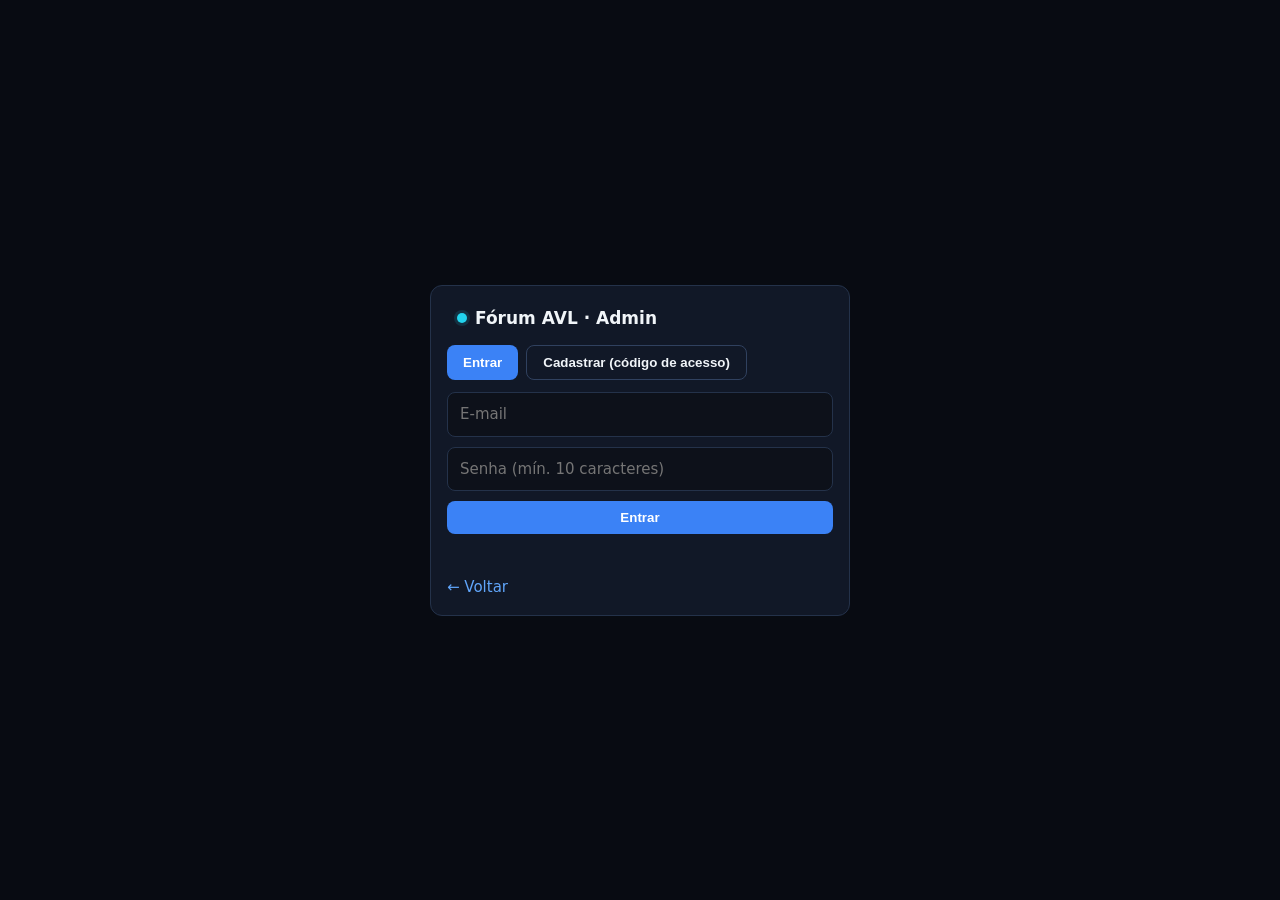
<file: frontend/admin-cadastro.html>
<!DOCTYPE html>
<html lang="pt-BR">
<head>
  <meta charset="UTF-8">
  <meta name="viewport" content="width=device-width,initial-scale=1">
  <title>Acesso administrativo — Fórum AVL</title>
  <link rel="stylesheet" href="css/style.css">
</head>
<body style="display:grid;place-items:center;min-height:100vh">
  <div class="card" style="width:min(420px,94%)">
    <div class="logo"><i></i>Fórum AVL · Admin</div>
    <div class="btnrow" style="justify-content:flex-start;margin-bottom:12px">
      <button class="btn" id="a" type="button">Entrar</button>
      <button class="btn ghost" id="b" type="button">Cadastrar (código de acesso)</button>
    </div>
    <input id="nome" placeholder="Nome" autocomplete="name" style="display:none">
    <input id="email" type="email" placeholder="E-mail" autocomplete="email">
    <input id="senha" type="password" placeholder="Senha (mín. 10 caracteres)" autocomplete="current-password">
    <input id="cod" placeholder="Código de acesso administrativo" autocomplete="off" style="display:none">
    <button class="btn" id="go" type="button" style="width:100%">Entrar</button>
    <p class="mut" id="msg" role="alert" style="min-height:18px"></p>
    <a href="index.html">← Voltar</a>
  </div>
  <script src="js/api.js"></script>
  <script>
    let reg = false;
    const el = id => document.getElementById(id);
    function modo(r) {
      reg = r;
      el('nome').style.display = el('cod').style.display = r ? 'block' : 'none';
      el('senha').autocomplete = r ? 'new-password' : 'current-password';
      el('go').textContent = r ? 'Criar conta de administrador' : 'Entrar';
      el('a').className = r ? 'btn ghost' : 'btn';
      el('b').className = r ? 'btn' : 'btn ghost';
      el('msg').textContent = '';
    }
    async function enviar() {
      const go = el('go'), msg = el('msg');
      go.disabled = true; msg.textContent = '';
      try {
        const corpo = { email: el('email').value, senha: el('senha').value };
        if (reg) { corpo.nome = el('nome').value; corpo.codigo = el('cod').value; }
        const d = await post(reg ? EP.adminRegistro : EP.adminLogin, corpo);
        Auth.set(d.token);
        location.href = 'index.html#/admin';
      } catch (e) {
        msg.style.color = '#fca5a5';
        msg.textContent = e.message;
      }
      go.disabled = false;
    }
    el('a').onclick = () => modo(false);
    el('b').onclick = () => modo(true);
    el('go').onclick = enviar;
    document.addEventListener('keydown', e => { if (e.key === 'Enter') enviar(); });
  </script>
</body>
</html>
</file>
<file: frontend/css/style.css>
:root{--bg:#080B12;--bg2:#0D111A;--card:#111827;--hover:#172033;--bd:#24324A;--bd2:#30415F;--pri:#3B82F6;--priH:#2563EB;--priL:#60A5FA;--cy:#22D3EE;--cyD:#0891B2;--t1:#F1F5F9;--t2:#94A3B8;--t3:#64748B;--ok:#22C55E;--warn:#F59E0B;--err:#EF4444}
*{box-sizing:border-box}body{margin:0;background:var(--bg);color:var(--t1);font:15px/1.5 Inter,system-ui,Segoe UI,sans-serif}
a{color:var(--priL);text-decoration:none}h1{font-size:24px;margin:0 0 4px}h2{font-size:16px;margin:0 0 12px}.sub{color:var(--t2);font-size:13px}.mut{color:var(--t3);font-size:12px}
.app{display:grid;grid-template-columns:240px 1fr;min-height:100vh}
.side{background:var(--bg2);border-right:1px solid var(--bd);padding:18px 12px;display:flex;flex-direction:column;gap:4px;position:sticky;top:0;height:100vh}
.logo{font-weight:700;font-size:17px;padding:4px 10px 14px;display:flex;gap:8px;align-items:center}.logo i{width:10px;height:10px;border-radius:50%;background:var(--cy);box-shadow:0 0 0 3px #22d3ee22}
.nav{display:flex;gap:10px;align-items:center;padding:9px 12px;border-radius:8px;color:var(--t2);font-size:14px;transition:.15s}.nav:hover{background:var(--hover);color:var(--t1)}.nav.on{background:#3b82f620;color:var(--priL);box-shadow:inset 2px 0 var(--pri)}
svg.ic{width:18px;height:18px;fill:none;stroke:currentColor;stroke-width:2;stroke-linecap:round;stroke-linejoin:round;flex:none}
.user{margin-top:auto;border-top:1px solid var(--bd);padding-top:12px;display:flex;gap:10px;align-items:center;font-size:13px}
.av{width:34px;height:34px;border-radius:50%;background:linear-gradient(135deg,var(--pri),var(--cyD));display:grid;place-items:center;font-weight:700;flex:none}
main{padding:28px;max-width:1200px;width:100%;animation:in .3s}@keyframes in{from{opacity:0;transform:translateY(6px)}}
.card{background:var(--card);border:1px solid var(--bd);border-radius:12px;padding:16px;transition:.15s}.card:hover{border-color:var(--bd2)}
.grid{display:grid;gap:14px;grid-template-columns:repeat(auto-fill,minmax(200px,1fr));margin-bottom:18px}.two{display:grid;gap:14px;grid-template-columns:1fr 1fr}
.kpi b{display:block;font-size:26px;color:var(--priL)}.kpi span{color:var(--t2);font-size:13px}
.btn{background:var(--pri);color:#fff;border:0;border-radius:8px;padding:9px 16px;font-weight:600;cursor:pointer;transition:.15s}.btn:hover{background:var(--priH)}.btn:focus-visible,input:focus,textarea:focus,select:focus{outline:2px solid var(--cy);outline-offset:1px}.btn:disabled{opacity:.5;cursor:wait}.btn.ghost{background:transparent;border:1px solid var(--bd2);color:var(--t1)}
input,textarea,select{width:100%;background:var(--bg2);border:1px solid var(--bd);border-radius:8px;color:var(--t1);padding:10px 12px;font:inherit;margin-bottom:10px}
.tag{display:inline-block;background:#22d3ee14;color:var(--cy);border:1px solid #22d3ee33;border-radius:99px;padding:2px 10px;font-size:12px;margin:0 6px 4px 0}
.post{margin-bottom:12px;cursor:default}.post h3{margin:6px 0;font-size:17px}.meta{display:flex;gap:10px;align-items:center;color:var(--t3);font-size:12px}
.ask{display:flex;gap:12px;align-items:center;margin-bottom:18px}.ask div.fake{flex:1;background:var(--bg2);border:1px solid var(--bd);border-radius:99px;padding:10px 16px;color:var(--t3);cursor:pointer}
.empty,.err{text-align:center;color:var(--t2);padding:40px 10px;border:1px dashed var(--bd);border-radius:12px}.err{color:#fca5a5;border-color:#ef444455}
.sk{height:70px;border-radius:12px;background:linear-gradient(90deg,var(--card),var(--hover),var(--card));background-size:200% 100%;animation:sk 1.2s infinite;margin-bottom:12px}@keyframes sk{to{background-position:-200% 0}}
table{width:100%;border-collapse:collapse;font-size:13px}th,td{text-align:left;padding:9px 10px;border-bottom:1px solid var(--bd)}th{color:var(--t2)}.scroll{overflow-x:auto}
.toast{position:fixed;right:18px;bottom:18px;background:var(--card);border:1px solid var(--bd2);border-left:3px solid var(--ok);padding:12px 16px;border-radius:8px;z-index:50;animation:in .2s}.toast.e{border-left-color:var(--err)}
.modal{position:fixed;inset:0;background:#000a;display:grid;place-items:center;z-index:40;padding:14px}.modal .card{width:min(560px,100%);animation:in .2s}
.chips{margin-bottom:8px}.sug{background:var(--bg2);border:1px solid var(--bd);border-radius:8px;margin:-6px 0 10px}.sug div{padding:7px 12px;cursor:pointer}.sug div:hover{background:var(--hover)}
.treebox{overflow:auto;background:var(--bg2);border:1px solid var(--bd);border-radius:12px;height:460px;text-align:center}
.nd rect{fill:var(--card);stroke:var(--pri);stroke-width:1.5;transition:.2s}.nd:hover rect,.nd.sel rect{stroke:var(--cy);fill:var(--hover)}.nd.warn rect{stroke:var(--warn)}.nd.bad rect{stroke:var(--err)}.nd text{fill:var(--t1);font-size:11px}.nd .t{font-weight:700;font-size:13px;fill:var(--priL)}.nd{cursor:pointer;animation:pop .4s}@keyframes pop{from{opacity:0;transform:scale(.7)}}
.edge{stroke:var(--cyD);stroke-width:1.5;fill:none}
.tip{position:fixed;background:#000d;border:1px solid var(--bd2);border-radius:8px;padding:8px 10px;font-size:12px;pointer-events:none;z-index:60}
.side2{margin-top:14px}.row{display:flex;justify-content:space-between;padding:6px 0;border-bottom:1px solid var(--bd);font-size:13px}
.bar{height:8px;background:var(--bd);border-radius:9px;overflow:hidden}.bar i{display:block;height:100%;background:linear-gradient(90deg,var(--pri),var(--cy))}
.burger{display:none}
@media(max-width:820px){.app{grid-template-columns:1fr}.side{position:fixed;inset:0 auto 0 0;width:240px;z-index:30;transform:translateX(-100%);transition:.2s}.side.open{transform:none}.burger{display:block;position:fixed;top:10px;right:10px;z-index:35}main{padding:60px 14px 20px}.two{grid-template-columns:1fr}}

/* ===== Reforço visual inspirado na referência (glow azul, entrada em cascata, microinterações) ===== */
@keyframes fadeSlide{from{opacity:0;transform:translateY(10px)}to{opacity:1;transform:translateY(0)}}
@keyframes ring{0%{box-shadow:0 0 0 0 #3b82f655}100%{box-shadow:0 0 0 6px #3b82f600}}
@keyframes glowPulse{0%,100%{box-shadow:0 0 0 1px #3b82f655,0 10px 30px -12px #3b82f680}50%{box-shadow:0 0 0 1px #22d3ee66,0 10px 34px -10px #22d3ee80}}
main{animation:fadeSlide .35s ease both}
.card{animation:fadeSlide .35s ease both}
.grid>.card:nth-child(1){animation-delay:.02s}.grid>.card:nth-child(2){animation-delay:.06s}.grid>.card:nth-child(3){animation-delay:.1s}
.grid>.card:nth-child(4){animation-delay:.14s}.grid>.card:nth-child(5){animation-delay:.18s}.grid>.card:nth-child(6){animation-delay:.22s}
#ls>.card:nth-child(n){animation:fadeSlide .3s ease both}
.post:nth-of-type(n){animation:fadeSlide .3s ease both}
.card:hover{transform:translateY(-2px);box-shadow:0 14px 30px -18px #3b82f660}
.btn{position:relative;overflow:hidden}
.btn:not(:disabled):hover{transform:translateY(-1px);box-shadow:0 8px 20px -8px #3b82f6aa}
.btn:not(:disabled):active{transform:translateY(0)}
.av{animation:ring 1.8s ease-out}
.nav{position:relative}
.nav.on::before{content:"";position:absolute;left:-12px;top:8px;bottom:8px;width:3px;border-radius:3px;background:linear-gradient(var(--pri),var(--cy))}
.logo i{animation:glowPulse 2.6s ease-in-out infinite}
.tag{transition:.15s}.tag:hover{background:#22d3ee26;border-color:#22d3ee66;transform:translateY(-1px)}
.nd{transition:transform .15s}.nd:hover{transform:scale(1.03)}
.edge{stroke-dasharray:220;animation:drawEdge .6s ease-out both}
@keyframes drawEdge{from{stroke-dashoffset:220}to{stroke-dashoffset:0}}
.kpi b{background:linear-gradient(90deg,var(--priL),var(--cy));-webkit-background-clip:text;background-clip:text;color:transparent}
.toast{animation:fadeSlide .25s ease both}


/* ===== Complementos da versão revisada ===== */
.btnrow{display:flex;gap:8px;justify-content:flex-end;flex-wrap:wrap}
.btn.danger{color:#fca5a5;border-color:#ef444466}.btn.danger:hover{background:#ef444422}
.sug div.on,.sug div:hover{background:var(--hover)}.sug .mut{margin-left:6px}
.cap{min-height:22px;margin-bottom:10px;color:var(--priL);font-size:14px}
.nd.novo rect{stroke:var(--ok);stroke-width:2.5;fill:#22c55e18}
.nd.rot rect{stroke:var(--warn);stroke-width:2.5;fill:#f59e0b18}
.treebox.still .nd,.treebox.still .edge{animation:none}.treebox.still .nd.novo{animation:pop .4s}
pre.txt{background:var(--bg2);border:1px solid var(--bd);border-radius:12px;padding:14px;overflow:auto;margin-top:14px;font:12px/1.5 ui-monospace,Consolas,monospace;color:var(--t2)}
.modal .card{max-height:94vh;overflow:auto}.modal .card:hover{transform:none}
a.btn{display:inline-block}
@media(prefers-reduced-motion:reduce){*{animation:none!important;transition:none!important}}
.treebox{height:auto;min-height:320px;max-height:72vh;text-align:left}
.treebox svg{display:block;margin:0 auto}
.edge{stroke-dasharray:100;animation:drawEdgeN .6s ease-out both}
@keyframes drawEdgeN{from{stroke-dashoffset:100}to{stroke-dashoffset:0}}
.treebox.still .edge{animation:none}
</file>
